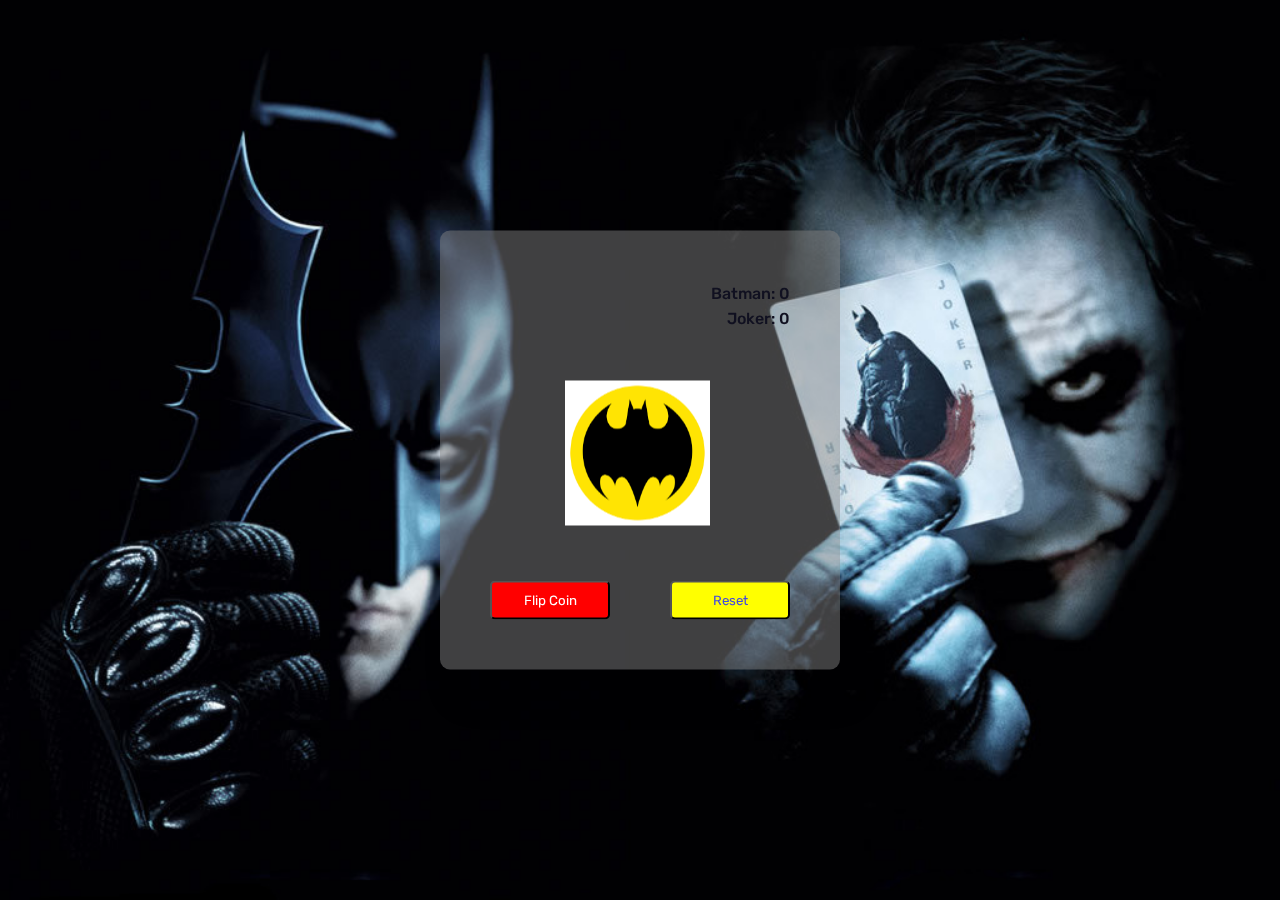
<file: index.html>
<!DOCTYPE html>
<html lang="en">

<head>
    <meta charset="UTF-8">
    <meta http-equiv="X-UA-Compatible" content="IE=edge">
    <meta name="viewport" content="width=device-width, initial-scale=1.0">
    <link rel="stylesheet" href="style.css">
    <title>Arkham </title>
</head>

<body>

    <div class="container">
        <div class="stats">
            <p id="Batman-count">Batman: 0</p>
            <p id="Joker-count">Joker: 0</p>
        </div>
        <div class="coin" id="coin">
            <div class="heads">
                <img src="heads.png">
            </div>
            <div class="tails">
                <img src="TAIL.webp">
            </div>
        </div>
        <div class="buttons">
            <button id="flip-button">
                Flip Coin
            </button>
            <button id="reset-button">
                Reset
            </button>
        </div>
    </div>


    <script src="index.js"></script>
</body>

</html>
</file>
<file: style.css>
/* @import url('https://fonts.googleapis.com/css2?family=Rubik:wght@300;400;500;600;700&display=swap');

*{
    margin: 0;
    padding: 0;
    box-sizing: border-box;
    font-family: 'Rubik', sans-serif;
}

body{
    height: 100%;
   
    background-repeat: no-repeat;
    background-size: cover;
}

.container{
    background: grey;
    opacity: 0.5;
    width: 400px;
    padding: 50px;
    position: absolute;
    transform: translate(-50%, -50%);
    top: 50%;
    left: 50%;
    box-shadow: 15px 30px 35px rgba(0, 0, 0, 0.1);
    border-radius: 10px;
    -webkit-perspective: 300px;
    perspective: 300px;
}

.stats{
    text-align: right;
    color: #101020;
    font-weight: 500;
    line-height: 25px;
}

.coin{
    height: 150px;
    width: 150px;
    position: relative;
    margin: 50px auto;
    -webkit-transform-style: preserve-3d;
    transform-style: preserve-3d;
}

.tails{
    transform: rotateX(180deg);
}

.buttons{
    display: flex;
    justify-content: space-between;
}

.coin img{
    width: 145px;
}

.heads, .tails{
    position: absolute;
    width: 100%;
    height: 100%;
    backface-visibility: hidden;
    -webkit-backface-visibility: hidden;
}

button{
    width: 120px;
    padding: 10px 0;
    
    border-radius: 5px;
    cursor: pointer;
}

#flip-button{
    background:red;
    color: #fff;
}

#flip-button:disabled{
    background-color: #e1e0ee;
    color: #101020;
    border-color: #e1e0ee;
}

#reset-button{
    background: yellow;
    color: #424ae0;
}

@keyframes spin-tails{
    0%{
        transform: rotateX(0);
    }
    100%{
        transform: rotateX(1980deg);
    }
}

@keyframes spin-heads{
    0%{
        transform: rotateX(0);
    }
    100%{
        transform: rotateX(2160deg);
    }
} */
@import url('https://fonts.googleapis.com/css2?family=Rubik:wght@300;400;500;600;700&display=swap');

* {
    margin: 0;
    padding: 0;
    box-sizing: border-box;
    font-family: 'Rubik', sans-serif;
}

body {
    height: 100%;
    /*background: linear-gradient(to right, #575ce5 50%, #f9fbfc 50%) fixed;*/
    background-image: url("bg2.jpg");
    background-repeat: no-repeat;
    background-size: cover;
}

.container {
    background: rgba(128, 128, 128, 0.5); /* Grey background with 50% opacity */
    width: 400px;
    padding: 50px;
    position: absolute;
    transform: translate(-50%, -50%);
    top: 50%;
    left: 50%;
    box-shadow: 15px 30px 35px rgba(0, 0, 0, 0.1);
    border-radius: 10px;
    -webkit-perspective: 300px;
    perspective: 300px;
}

.stats {
    text-align: right;
    color: #101020;
    font-weight: 500;
    line-height: 25px;
}

.coin {
    height: 150px;
    width: 150px;
    position: relative;
    margin: 50px auto;
    -webkit-transform-style: preserve-3d;
    transform-style: preserve-3d;
}

.tails {
    transform: rotateX(180deg);
}

.buttons {
    display: flex;
    justify-content: space-between;
}

.coin img {
    width: 145px;
}

.heads, .tails {
    position: absolute;
    width: 100%;
    height: 100%;
    backface-visibility: hidden;
    -webkit-backface-visibility: hidden;
}

button {
    width: 120px;
    padding: 10px 0;
    /* border: 2.5px solid #424ae0; */
    border-radius: 5px;
    cursor: pointer;
}

#flip-button {
    background: red;
    color: #fff;
}

#flip-button:disabled {
    background-color: #e1e0ee;
    color: #101020;
    border-color: #e1e0ee;
}

#reset-button {
    background: yellow;
    color: #424ae0;
}

@keyframes spin-tails {
    0% {
        transform: rotateX(0);
    }
    100% {
        transform: rotateX(1980deg);
    }
}

@keyframes spin-heads {
    0% {
        transform: rotateX(0);
    }
    100% {
        transform: rotateX(2160deg);
    }
}
</file>
